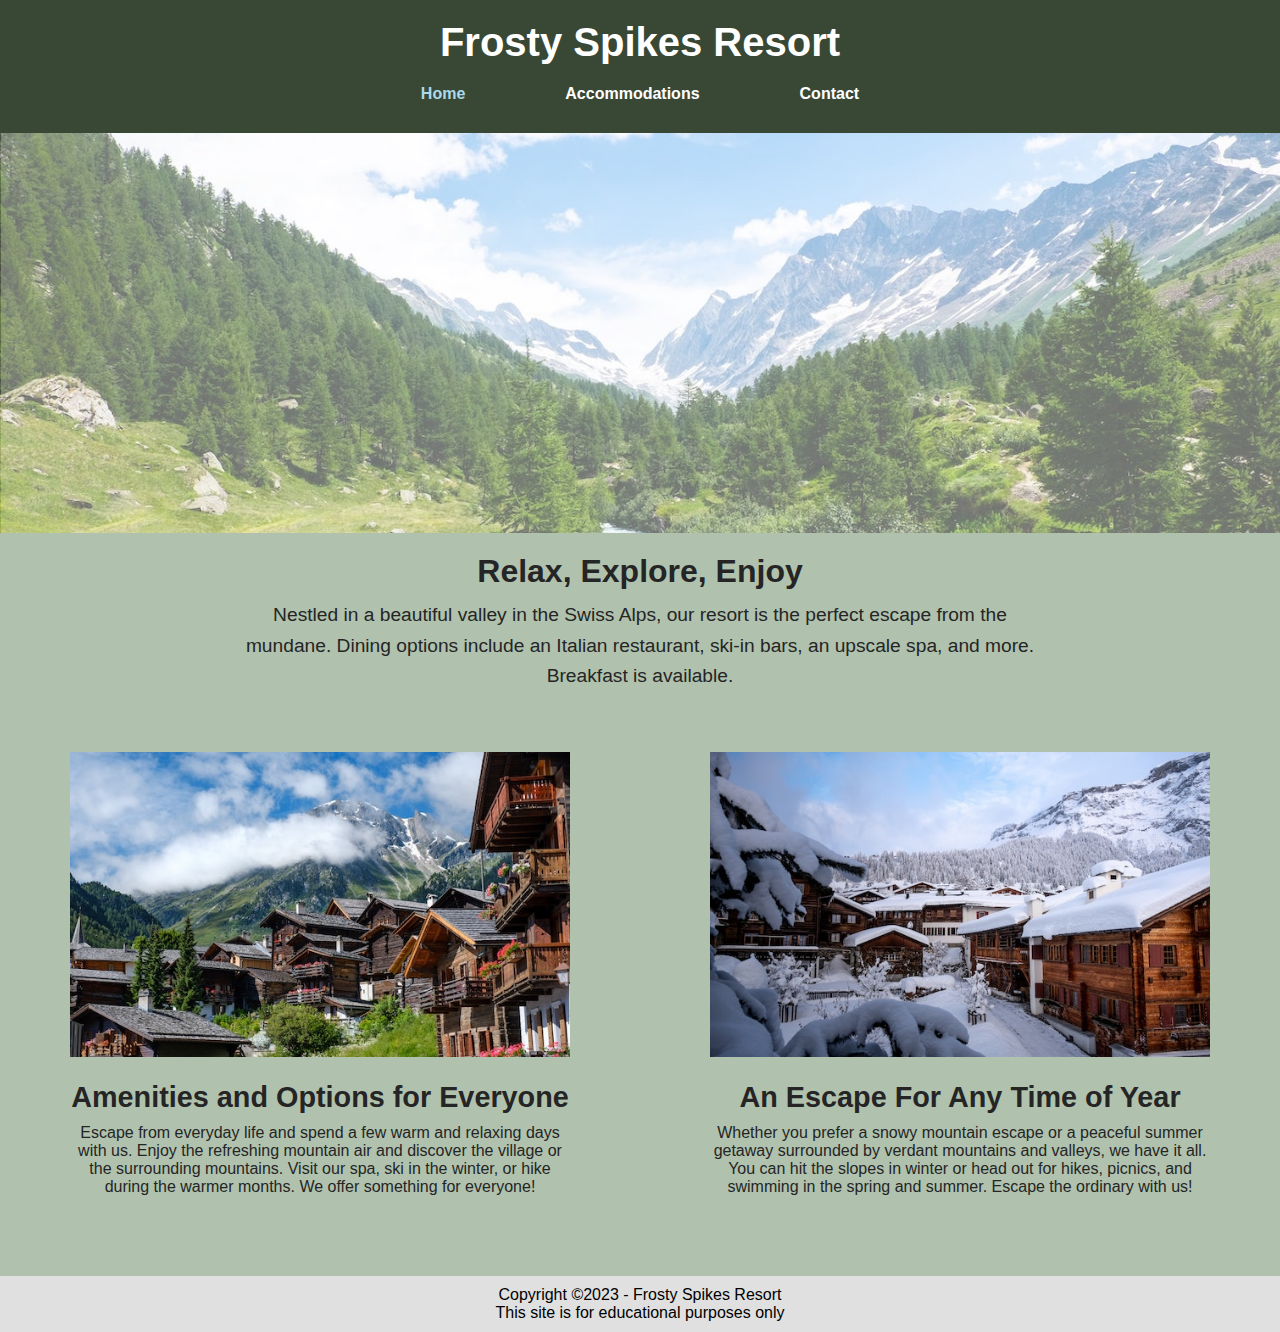
<file: index.html>
<!DOCTYPE html>
<html lang="en">
<head>
    <meta charset="UTF-8">
    <meta name="viewport" content="width=device-width, initial-scale=1.0">
    <meta name="author" content="Bernice Onyeabor">
    <meta name="description" content="Home page of Frosty Spikes Resort, nestled in a beautiful valley in the Swiss Alps, offering accommodations, dining, and activities for all seasons.">
    <title>Frosty Spikes Resort</title>
    <link rel="icon" href="images/favicon.ico" type="image/x-icon">
    <link rel="stylesheet" href="styles.css" type="text/css">
</head>
<body>
    
    <header>
        <h1><a href="index.html">Frosty Spikes Resort</a></h1>
        <nav>
            <ul>
                <li><a href="index.html" class="active">Home</a></li>
                <li><a href="#">Accommodations</a></li>
                <li><a href="contact.html">Contact</a></li>
            </ul>
        </nav>
    </header>

    <!-- hero Section -->
    <section class="hero"></section>

    <!--text-->
    <section class="intro-text">
        <h2>Relax, Explore, Enjoy</h2>
        <p>
            Nestled in a beautiful valley in the Swiss Alps, our resort is the perfect escape from the mundane. Dining options include an Italian restaurant, ski-in bars, an upscale spa, and more. Breakfast is available.
        </p>
    </section>

    
    <section class="content-wrapper">
        
        <div class="content-block">
            <img src="images/swiss-chalet.jpg" alt="A cozy Swiss chalet surrounded by mountains" width="500" height="300">
            <h3>Amenities and Options for Everyone</h3>
            <p>Escape from everyday life and spend a few warm and relaxing days with us. Enjoy the refreshing mountain air and discover the village or the surrounding mountains. Visit our spa, ski in the winter, or hike during the warmer months. We offer something for everyone!</p>
        </div>

        
        <div class="content-block">
            <img src="images/snowy-chalet.jpg" alt="A beautiful snowy chalet in wintertime" width="500" height="300">
            <h3>An Escape For Any Time of Year</h3>
            <p>Whether you prefer a snowy mountain escape or a peaceful summer getaway surrounded by verdant mountains and valleys, we have it all. You can hit the slopes in winter or head out for hikes, picnics, and swimming in the spring and summer. Escape the ordinary with us!</p>
        </div>
    </section>

    <!-- Footer -->
    <footer>
        <p>Copyright ©2023 - Frosty Spikes Resort</p>
        <p>This site is for educational purposes only</p>
    </footer>
</body>
</html>
</file>
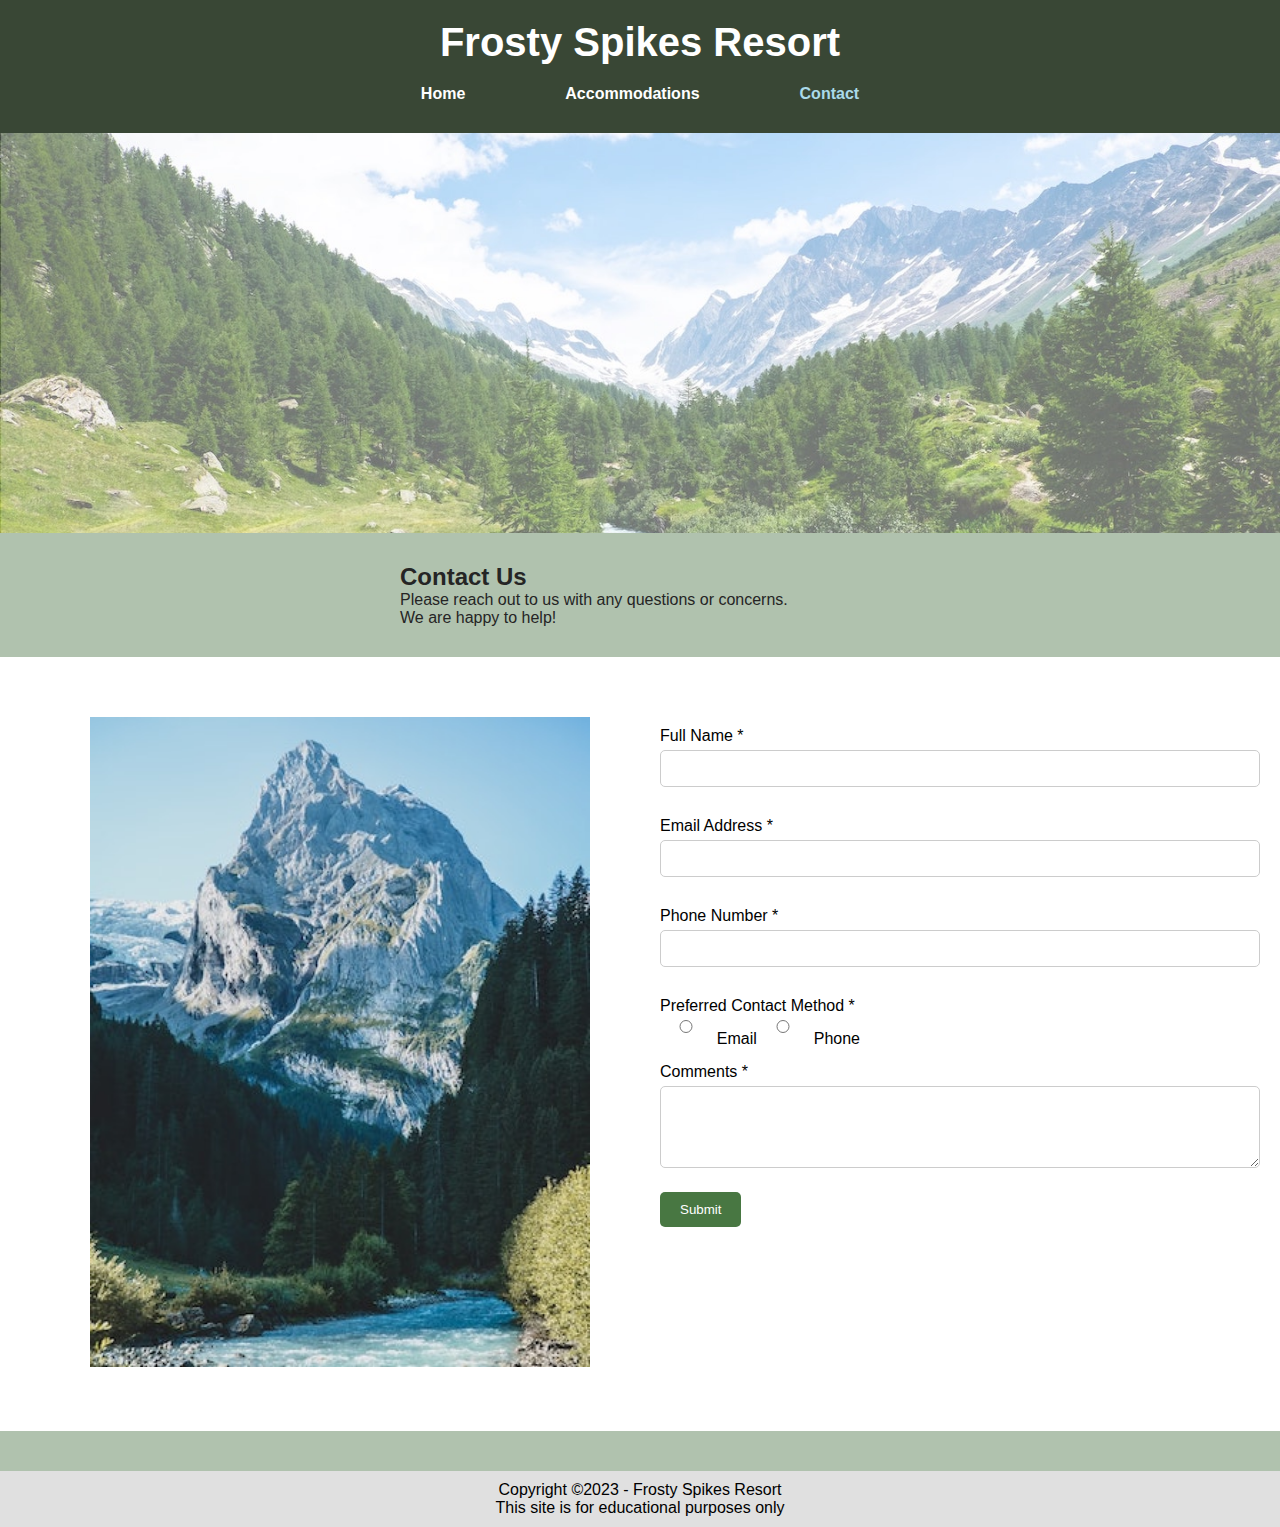
<file: contact.html>
<!DOCTYPE html>
<html lang="en">
<head>
    <meta charset="UTF-8">
    <meta name="viewport" content="width=device-width, initial-scale=1.0">
    <meta name="author" content="Bernice Onyeabor">
    <meta name="description" content="Contact Frosty Spikes Resort for more information about our resort, services, and accommodations.">
    <title>Frosty Spikes Resort | Contact</title>
    <link rel="icon" href="images/favicon.ico" type="image/x-icon">
    <link rel="stylesheet" href="styles.css" type="text/css">
</head>
<body>
    
    <header>
        <h1><a href="index.html">Frosty Spikes Resort</a></h1>
        <nav>
            <ul>
                <li><a href="index.html">Home</a></li>
                <li><a href="#">Accommodations</a></li>
                <li><a href="contact.html" class="active">Contact</a></li>
            </ul>
        </nav>
    </header>

    <!-- Hero Section -->
    <section class="hero"></section>

    
    <section class="contact-intro">
        <h2>Contact Us</h2>
        <p>Please reach out to us with any questions or concerns.<br>We are happy to help!</p>
    </section>

    
    <main>
        <section class="contact-content">
            
            <div class="contact-image">
                <img src="images/swiss-peak.jpg" alt="A stunning view of a Swiss peak" width="500" height="300">
            </div>

            <!-- Contact Form Section -->
            <div class="contact-form">
                <form action="https://wp.zybooks.com/form-viewer.php" method="post">
                    <label for="name">Full Name *</label>
                    <input type="text" id="name" name="name" required>

                    <label for="email">Email Address *</label>
                    <input type="email" id="email" name="email" required>

                    <label for="phone">Phone Number *</label>
                    <input type="tel" id="phone" name="phone" required>

                    <label for="contact-method">Preferred Contact Method *</label>
                    <div class="contact-methods">
                        <input type="radio" id="email-method" name="contact-method" value="email" required>
                        <label for="email-method">Email</label>

                        <input type="radio" id="phone-method" name="contact-method" value="phone" required>
                        <label for="phone-method">Phone</label>
                    </div>

                    <label for="comments">Comments *</label>
                    <textarea id="comments" name="comments" rows="4" required></textarea>

                    <button type="submit">Submit</button>
                </form>
            </div>
        </section>
    </main>

    <!-- Footer -->
    <footer>
        <p>Copyright ©2023 - Frosty Spikes Resort</p>
        <p>This site is for educational purposes only</p>
    </footer>
</body>
</html>
</file>
<file: styles.css>
* {
    margin: 0;
    padding: 0;
    box-sizing: border-box;
}

body {
    font-family: Arial, sans-serif;
    background-color: #b0c2ae;
    display: flex;
    justify-content: center;
    flex-direction: column;
}

main {
    width: 1280px;
    margin: 0 auto;
    background-color: #ffffff;
    padding: 20px;
}

/* Header Styles */
header {
    background-color: #394735;
    text-align: center;
    padding: 20px;
}

header h1 {
    font-size: 2.5rem;
    margin-bottom: 10px;
}

header h1 a {
    text-decoration: none;
    color: #ffff;
}

nav ul {
    padding: 10px;
    list-style: none;
    display: flex;
    justify-content: center;
    gap: 100px;
}

nav ul li a {
    text-decoration: none;
    color: #ffffff;
    font-weight: bold;
}

nav ul li a.active {
    color: #aadae9;
}

nav ul li a:hover {
    text-decoration: underline;
}

/* Hero Section */
.hero {
    background-image: url('images/swiss-valley.jpg');
    background-size: cover;
    background-position: center;
    height: 400px;
}

/* Intro Text */
.intro-text {
    text-align: center;
    padding: 20px 0;
    color:#252525
}

.intro-text h2 {
    font-size: 2rem;
    margin-bottom: 10px;
}

.intro-text p {
    font-size: 1.2rem;
    max-width: 800px;
    margin: 0 auto;
    line-height: 1.6; 
}

/* Content Layout */
.content-wrapper {
    display: flex;
    justify-content: space-between;
    margin: 40px 0;
}

.content-block {
    flex: 1;
    text-align: center;
    padding: 0 20px;
}

.content-block img {
    width: 100%;
    max-width: 500px;
    height: auto;
}

.content-block h3 {
    font-size: 1.8rem;
    margin: 20px 0 10px;
    color:#252525
}

.content-block p {
    font-size: 1rem;
    max-width: 500px;
    margin: 0 auto;
    color:#252525
}

/* Contact Page Layout */
.contact-intro {
    text-align: left;
    padding: 30px 0;
    margin-left: 400px;
    color: #252525;
}

.contact-content {
    display: flex;
    justify-content: space-between;
    margin: 40px 0;
}

.contact-image {
    flex: 1;
    text-align: center;
}

.contact-image img {
    width: 100%;
    max-width: 500px;
    height: auto;
}

.contact-form {
    flex: 1;
    max-width: 600px;
}

.contact-form label {
    display: block;
    margin: 10px 0 5px;
}

.contact-form input, .contact-form textarea {
    width: 100%;
    padding: 10px;
    margin-bottom: 20px;
    border: 1px solid #ccc;
    border-radius: 5px;
}

.contact-methods {
    display: flex;
    justify-content: space-between;
    max-width: 200px;
}

.contact-methods input {
    margin-right: 5px;
}

.contact-form button {
    background-color: #487742;
    color: white;
    padding: 10px 20px;
    border: none;
    cursor: pointer;
    border-radius: 5px;
}

.contact-form button:hover {
    background-color: #83c48d;
}

/* Footer */
footer {
    background-color: #e0e0e0;
    text-align: center;
    padding: 10px;
    margin-top: 40px;
}
</file>
